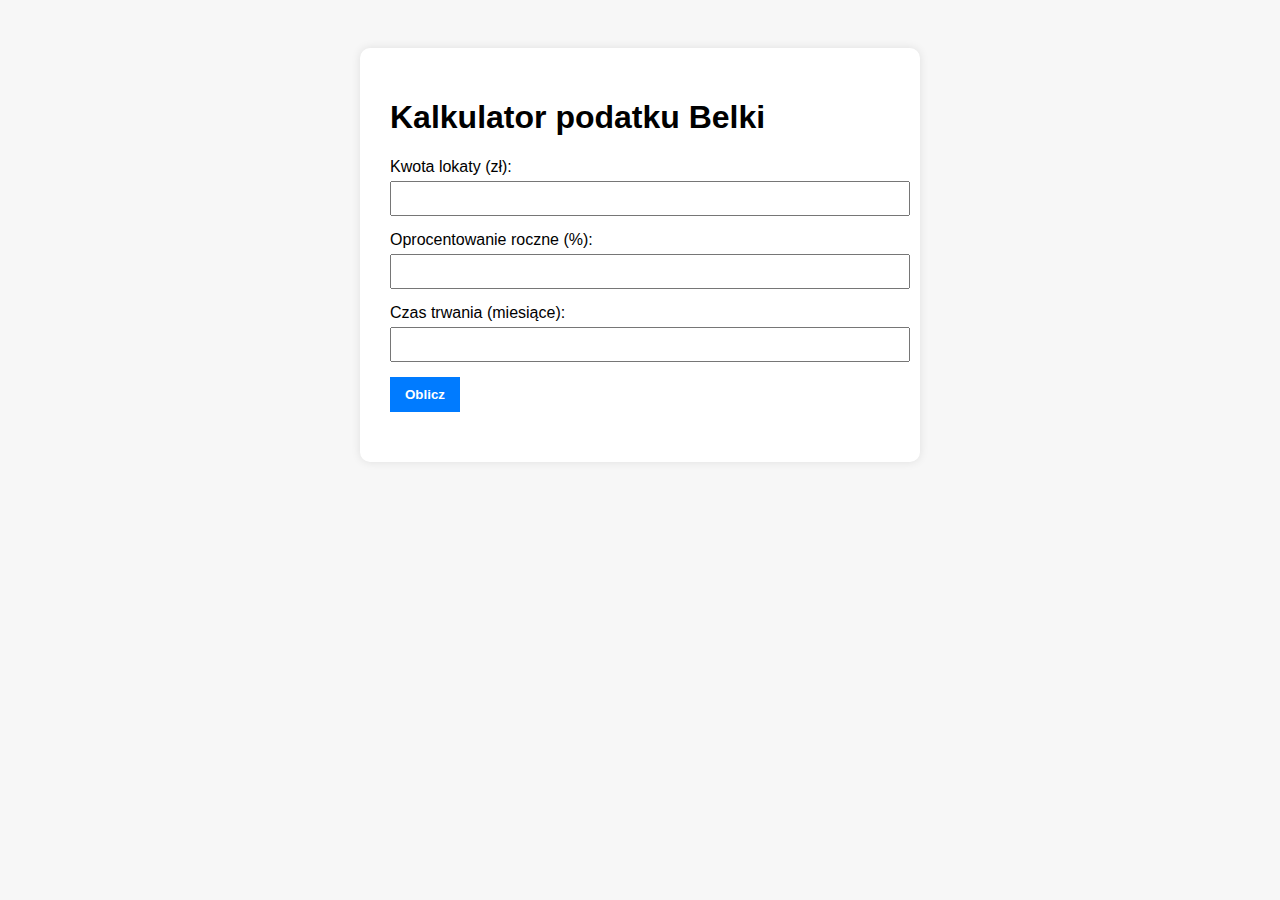
<file: kalkulator-belki/index.html>
<!DOCTYPE html>
<html lang="pl">
<head>
  <meta charset="UTF-8">
  <meta name="viewport" content="width=device-width, initial-scale=1">
  <title>Kalkulator podatku Belki</title>
  <link rel="stylesheet" href="style.css">
</head>
<body>
  <div class="container">
    <h1>Kalkulator podatku Belki</h1>
    <label>Kwota lokaty (zł): <input type="number" id="kwota" /></label>
    <label>Oprocentowanie roczne (%): <input type="number" id="oprocentowanie" /></label>
    <label>Czas trwania (miesiące): <input type="number" id="czas" /></label>
    <button onclick="oblicz()">Oblicz</button>
    <div id="wynik"></div>
  </div>
  <script src="script.js"></script>
</body>
</html>
</file>
<file: kalkulator-belki/style.css>
body {
  font-family: Arial, sans-serif;
  background: #f7f7f7;
  padding: 40px;
}

.container {
  max-width: 500px;
  margin: auto;
  background: white;
  padding: 30px;
  border-radius: 10px;
  box-shadow: 0 0 10px rgba(0,0,0,0.1);
}

label {
  display: block;
  margin-bottom: 15px;
}

input {
  width: 100%;
  padding: 8px;
  margin-top: 5px;
}

button {
  padding: 10px 15px;
  font-weight: bold;
  background-color: #007bff;
  color: white;
  border: none;
  cursor: pointer;
}

button:hover {
  background-color: #0056b3;
}

#wynik {
  margin-top: 20px;
  font-size: 18px;
}
</file>
